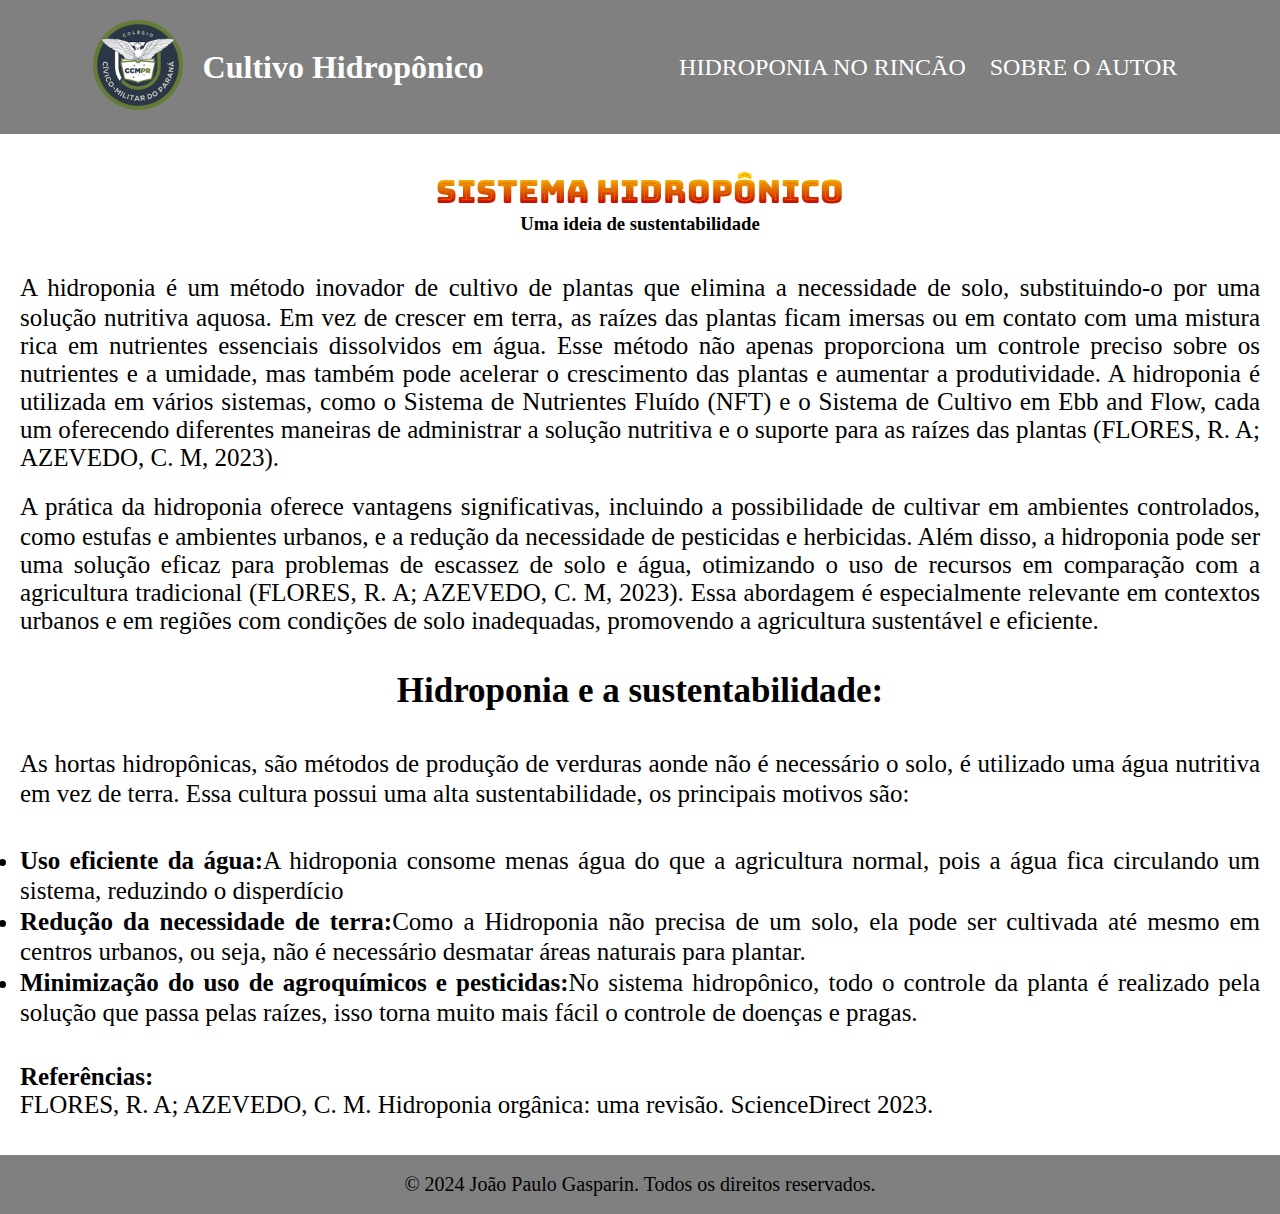
<file: index.html>
<!DOCTYPE html>
<html lang="pt-br">
<head>
    <meta charset="UTF-8">
    <meta name="viewport" content="width=device-width, initial-scale=1.0">
    <title>Sistema Hidropônico</title>
    <link rel="stylesheet" href="./style.css">
</head>
<body id="container">
    <header>
        <div class="container-logo">
            <div ><img class="logoimagem" src="./brasaoccm.png" alt=""></div>
            <div class="logotexto">
            <h1>Cultivo Hidropônico</h1>
            </div>
        </div>

            <div class="menu">
                <ul>
                    <li><a href="./visita.html" >Hidroponia no Rincão</a></li>
                    <li><a href="./sobre.html" >Sobre o Autor</a></li>
                </ul>
            </div>
        </header>
    <div id="conteudo-titulo">
        
        <br>
        <br>
            <h1 id="título" >Sistema Hidropônico</h1>
            <h3>Uma ideia de sustentabilidade</h3>
        <br>
        <br>
        
    </div>
<div id="conteudo-principal">
    <p id="textos">ㅤA hidroponia é um método inovador de cultivo de plantas que elimina a necessidade de solo, substituindo-o por uma solução nutritiva aquosa. Em vez de crescer em terra, as raízes das plantas ficam imersas ou em contato com uma mistura rica em nutrientes essenciais dissolvidos em água. Esse método não apenas proporciona um controle preciso sobre os nutrientes e a umidade, mas também pode acelerar o crescimento das plantas e aumentar a produtividade. A hidroponia é utilizada em vários sistemas, como o Sistema de Nutrientes Fluído (NFT) e o Sistema de Cultivo em Ebb and Flow, cada um oferecendo diferentes maneiras de administrar a solução nutritiva e o suporte para as raízes das plantas (FLORES, R. A; AZEVEDO, C. M, 2023).</p>
<br>
    <p id="textos">ㅤA prática da hidroponia oferece vantagens significativas, incluindo a possibilidade de cultivar em ambientes controlados, como estufas e ambientes urbanos, e a redução da necessidade de pesticidas e herbicidas. Além disso, a hidroponia pode ser uma solução eficaz para problemas de escassez de solo e água, otimizando o uso de recursos em comparação com a agricultura tradicional (FLORES, R. A; AZEVEDO, C. M, 2023). Essa abordagem é especialmente relevante em contextos urbanos e em regiões com condições de solo inadequadas, promovendo a agricultura sustentável e eficiente.
    </p>
<br>
<br>
    <p id="subtitulo2">Hidroponia e a sustentabilidade:</p> 
<br>
<br>
    <p id="textos">ㅤAs hortas hidropônicas, são métodos de produção de verduras aonde não é necessário o solo, é utilizado uma água nutritiva em vez de terra. Essa cultura possui uma alta sustentabilidade, os principais motivos são: </p>   </p>
<br>
<br>
<li id="textos"><strong>Uso eficiente da água:</strong>ㅤA hidroponia consome menas água do que a agricultura normal, pois a água fica circulando um sistema, reduzindo o disperdício</li>
<li id="textos"><strong>Redução da necessidade de terra:</strong>ㅤComo a Hidroponia não precisa de um solo, ela pode ser cultivada até mesmo em centros urbanos, ou seja, não é necessário desmatar áreas naturais para plantar.</li>
<li id="textos"><strong>Minimização do uso de agroquímicos e pesticidas:</strong>ㅤNo sistema hidropônico, todo o controle da planta é realizado pela solução que passa pelas raízes, isso torna muito mais fácil o controle de doenças e pragas.</li>
<br>
<br>
    <p id="TTL">Referências:</p>

    <p id="textos">FLORES, R. A; AZEVEDO, C. M. Hidroponia orgânica: uma revisão. ScienceDirect 2023.</p>
<br>
<br>  
</div>
<footer> 
    <br>
    <p>&copy; 2024 João Paulo Gasparin. Todos os direitos reservados.</p>
    <br>
</footer>
</body>
</html>
</file>
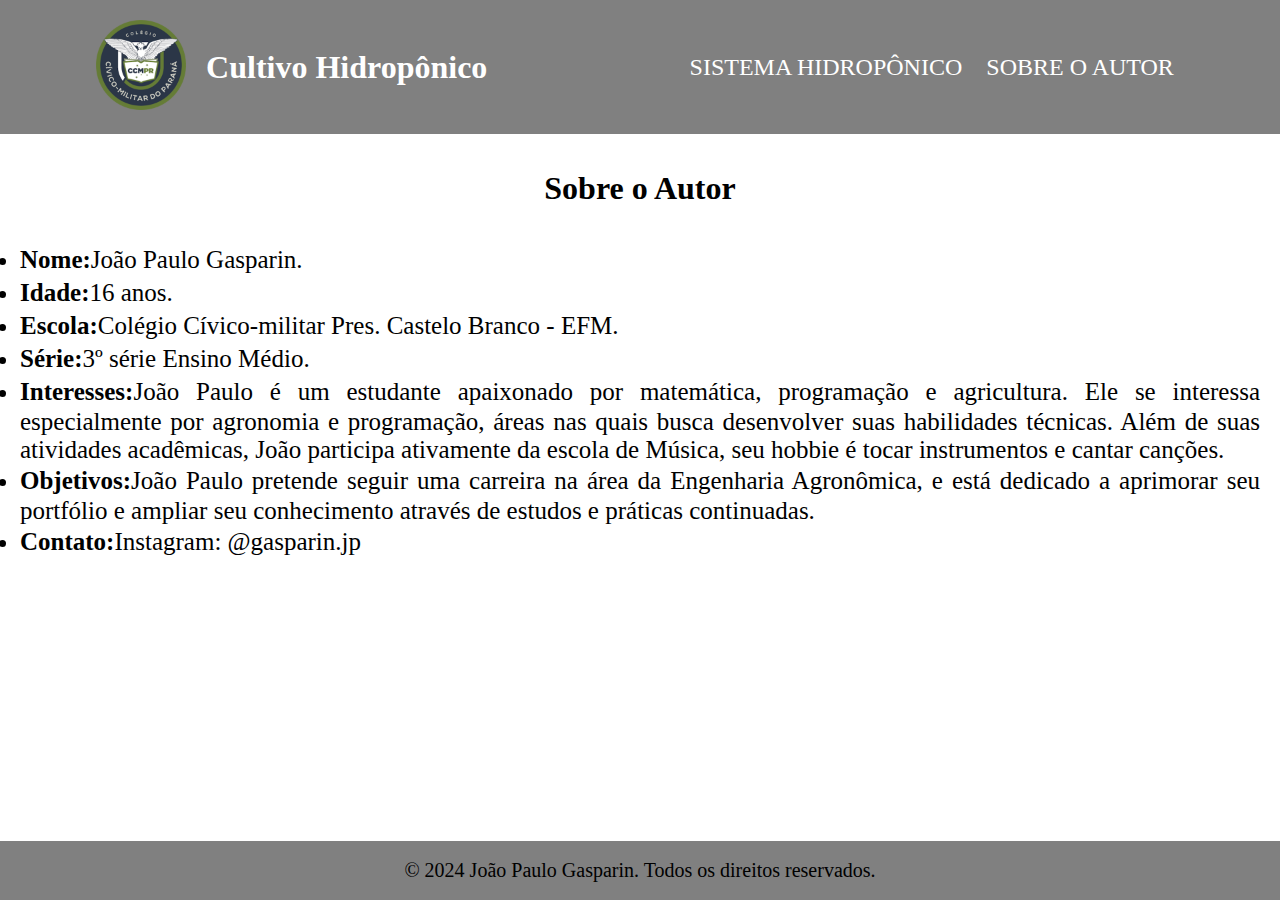
<file: sobre.html>
<!DOCTYPE html>
<html lang="pt-br">
<head>
    <meta charset="UTF-8">
    <meta name="viewport" content="width=device-width, initial-scale=1.0">
    <title>Sobre o Autor</title>
    <link rel="stylesheet" href="./sobre.css">
</head>
<body id="container">
    <header>
        <div class="container-logo">
            <div ><img class="logoimagem" src="./brasaoccm.png" alt=""></div>
            <div class="logotexto">
            <h1>Cultivo Hidropônico</h1>
            </div>
        </div>

            <div class="menu">
                <ul>
                    <li><a href="./index.html" >Sistema Hidropônico</a></li>
                    <li><a href="#" >Sobre o Autor</a></li>
                </ul>
            </div>
     </header>
<br>
<br>  

     <div id="conteudo-principal">
        <div id="content">

            <h1>Sobre o Autor</h1>
            <br>
            <br>
            <li><strong>Nome:</strong>ㅤJoão Paulo Gasparin.</li>
            <li><strong>Idade:</strong>ㅤ16 anos.</li>
            <li><strong>Escola:</strong>ㅤColégio Cívico-militar Pres. Castelo Branco - EFM.</li>
            <li><strong>Série:</strong>ㅤ3º série Ensino Médio.</li>
            <li><strong>Interesses:</strong>ㅤJoão Paulo é um estudante apaixonado por matemática, programação e agricultura. Ele se interessa especialmente por agronomia e programação, áreas nas quais busca desenvolver suas habilidades técnicas. Além de suas atividades acadêmicas, João participa ativamente da escola de Música, seu hobbie é tocar instrumentos e cantar canções.</li>
            <li><strong>Objetivos:</strong>ㅤJoão Paulo pretende seguir uma carreira na área da Engenharia Agronômica, e está dedicado a aprimorar seu portfólio e ampliar seu conhecimento através de estudos e práticas continuadas.</li>
            <li><strong>Contato:</strong>ㅤInstagram: @gasparin.jp</li>
        </div>
<br>
<br>
<br>

</div>
<footer> 
    <br>
    <p>&copy; 2024 João Paulo Gasparin. Todos os direitos reservados.</p>
    <br>
</footer>

</body>
</file>
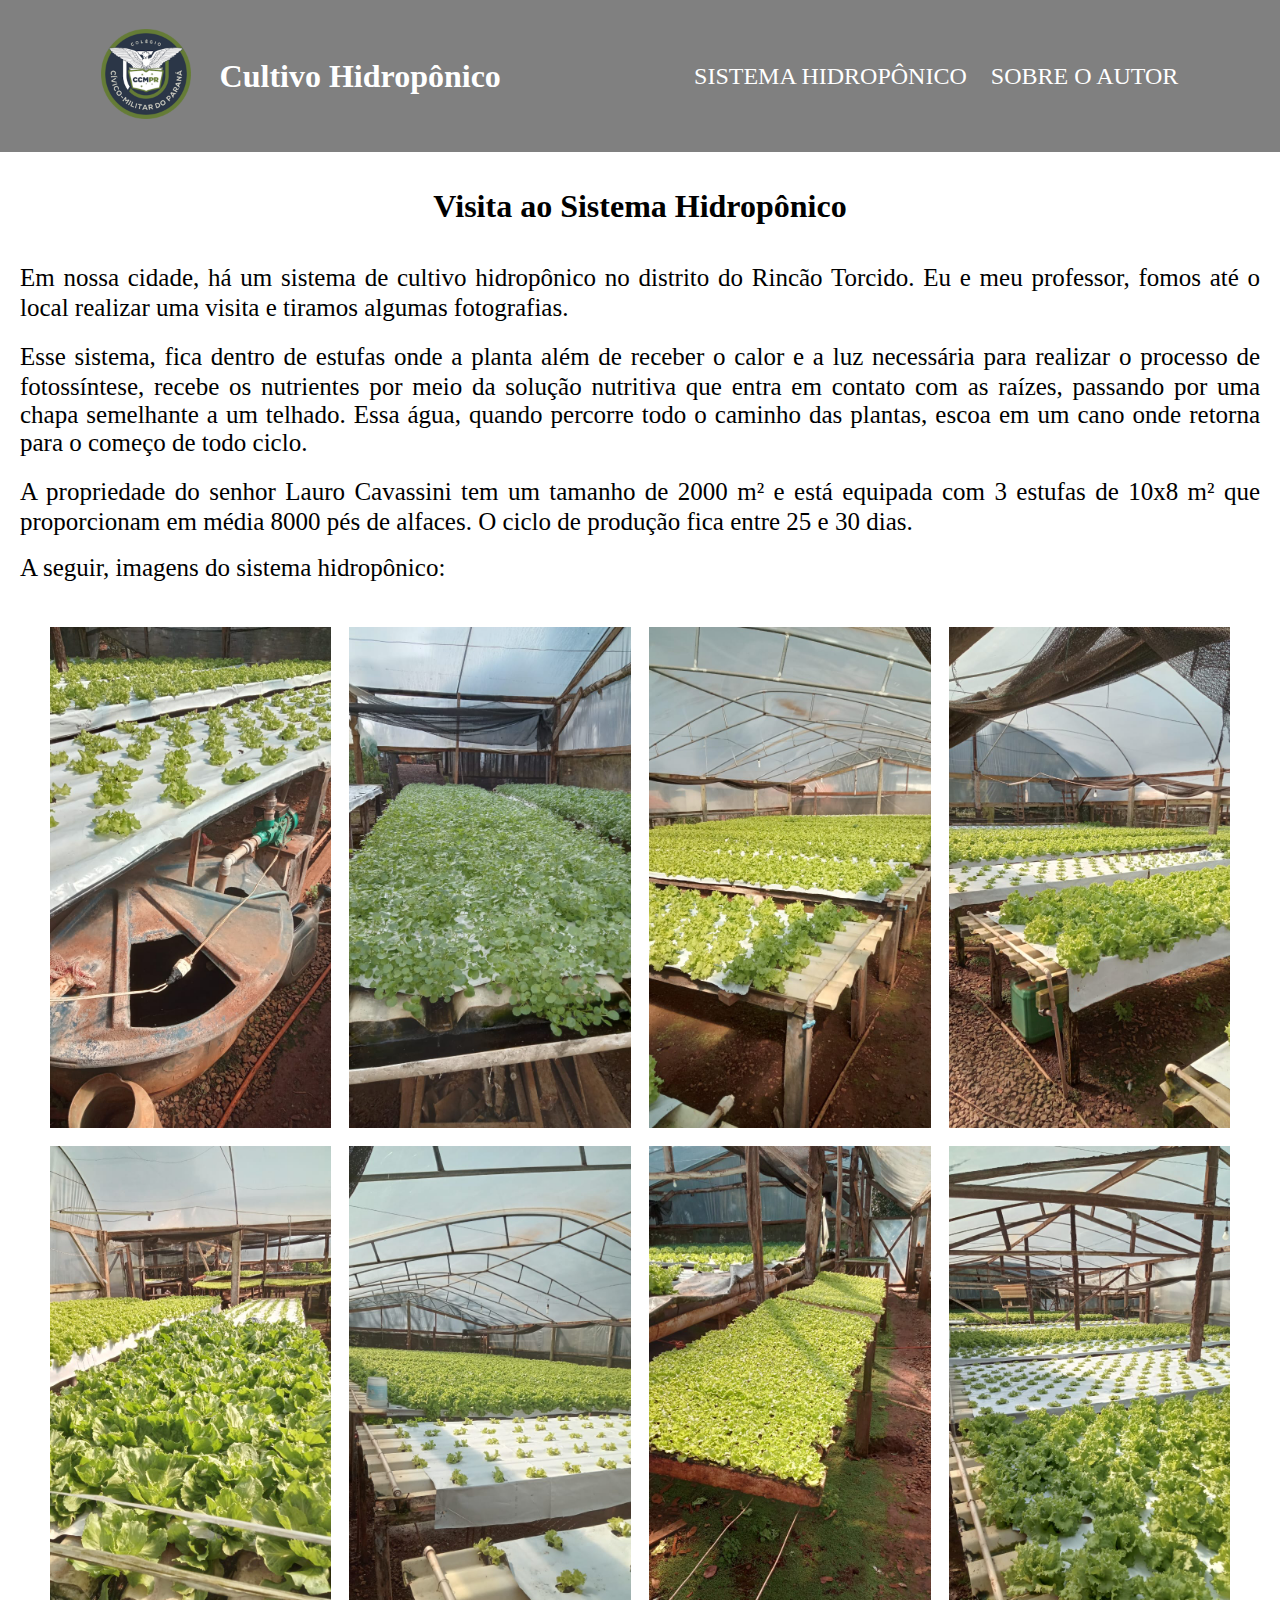
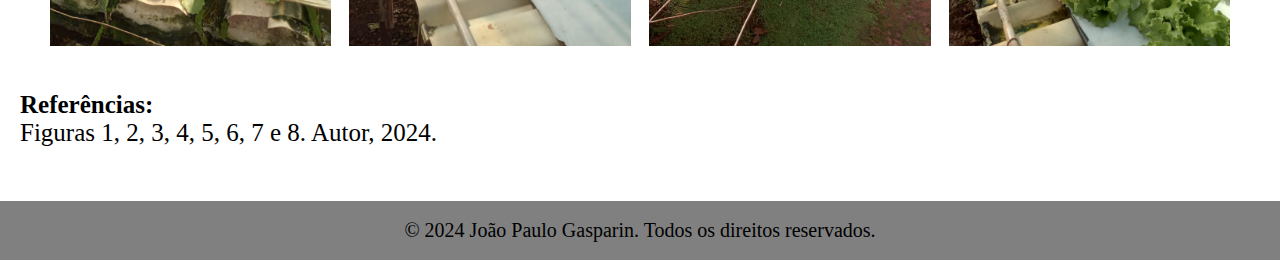
<file: visita.html>
<!DOCTYPE html>
<html lang="pt-br">
<head>
    <meta charset="UTF-8">
    <meta name="viewport" content="width=device-width, initial-scale=1.0">
    <title>Hidroponia no Rincão</title>
    <link rel="stylesheet" href="./visita.css">
</head>
<body id="container">
    <header>
        <div class="container-logo">
            <div ><img class="logoimagem" src="./brasaoccm.png" alt=""></div>
            <div class="logotexto">
            <h1>Cultivo Hidropônico</h1>
            </div>
        </div>

            <div class="menu">
                <ul>
                    <li><a href="./index.html" >Sistema Hidropônico</a></li>
                    <li><a href="./sobre.html" >Sobre o Autor</a></li>
                </ul>
            </div>
     </header>
<br>
<br>  
    <div id="conteudo-principal">
                    <h1 id="titulo">Visita ao Sistema Hidropônico</h1>
            <br>
            <br>
                <p class="textos">ㅤEm nossa cidade, há um sistema de cultivo hidropônico no distrito do Rincão Torcido. Eu e meu professor, fomos até o local realizar uma visita e tiramos algumas fotografias.</p>
            <br>
                <p class="textos">ㅤEsse sistema, fica dentro de estufas onde a planta além de receber o calor e a luz necessária para realizar o processo de fotossíntese, recebe os nutrientes por meio da solução nutritiva que entra em contato com as raízes, passando por uma chapa semelhante a um telhado. Essa água, quando percorre todo o caminho das plantas, escoa em um cano onde retorna para o começo de todo ciclo. </p>
            <br>
                <p class="textos">ㅤA propriedade do senhor Lauro Cavassini tem um tamanho de 2000 m² e está equipada com 3 estufas de 10x8 m² que proporcionam em média 8000 pés de alfaces. O ciclo de produção fica entre 25 e 30 dias. </p>
<br>      
                <p class="textos">A seguir, imagens do sistema hidropônico:</p>
            <br>
            <br>

                <div id="imagens1">
                    <img src="./img1.JPG">
                    <img src="./img2.JPG">
                    <img src="./img3.JPG">
                    <img src="./img4.JPG">
                </div>
                <div id="imagens2">
                    <img src="./img5.JPG">
                    <img src="./img6.JPG">
                    <img src="./img7.JPG">
                    <img src="./img8.JPG">
                </div>
<br>
<br>

            <p class="ttl">Referências:</p>
            <p class="textos">Figuras 1, 2, 3, 4, 5, 6, 7 e 8. Autor, 2024.</p>
    
            <br>
            <br>
            <br>
    </div>
            <footer> 
                <br>
                <p>&copy; 2024 João Paulo Gasparin. Todos os direitos reservados.</p>
                <br>
            </footer>   
</body>
</file>
<file: style.css>
@import url('https://fonts.googleapis.com/css2?family=Bungee+Spice&display=swap');

*{
	padding: 0;
	margin: 0;
	box-sizing: border-box;
}

#container {
  display: flex;
  flex-direction: column;
  height: 100vh;
}

p {
  font-size: 20px;    
}

header {
  background-color: gray;
  display: flex;
  justify-content: space-around;
  align-items: center;
  padding: 20px 0;
}

.logoimagem {
  width: 90px;
  height: 90px;
  border-radius: 25px;
}

.container-logo {
  display: flex;
  align-items: center;
}

.logotexto {
  margin-left: 20px;
  color: white;
}

.menu li {
  display: inline-block;
  margin: 0 10px;
}

.menu li a {
  font-size: 24px;
  text-decoration: none;
  color: white;
  text-transform: uppercase;
}

#título {
  font-family: "Bungee Spice", sans-serif;
  font-weight: 400;
  font-style: normal;
}

h3 {
  font-weight: bold; 
}

#conteudo-titulo {
  text-align: center;
}

#textos {
  font-size: 25px;
  margin: 0px 20px 0px 20px; 
  text-align: justify;
}

#subtitulo {
  text-align: center;
}

#subtitulo2 {
  text-align: center;
  font-size: 35px;
  font-weight: bold;
}

footer {
  background-color: gray;
  text-align: center;
}

#TTL {
  margin-left: 20px;
  font-weight: bold;
  font-size: 25px;
}

#conteudo-principal {
  flex: 1 1 0;
}
</file>
<file: sobre.css>
*{
    padding: 0;
    margin: 0;
    box-sizing: border-box;
 }

 #container {
    display: flex;
    flex-direction: column;
    height: 100vh;
 }
 
 p {
   font-size: 20px;    
 }
 
 header {
   background-color: gray;
   display: flex;
   justify-content: space-around;
   align-items: center;
   padding: 20px 0;
 }
 
 .logoimagem {
   width: 90px;
   height: 90px;
   border-radius: 25px;
 }
 
 .container-logo {
   display: flex;
   align-items: center;
 }
 
 .logotexto {
   margin-left: 20px;
   color: white;
 }
 
 .menu li {
   display: inline-block;
   margin: 0 10px;
 }
 
 .menu li a {
   font-size: 24px;
   text-decoration: none;
   color: white;
   text-transform: uppercase;
 }

 h1 {
    text-align: center;
 }

 li {
    font-size: 25px;
    margin: 0px 20px 0px 20px; 
    text-align: justify;
 }

 footer {
    text-align: center;
    background-color: gray;
  }

#conteudo-principal {
    flex: 1 1 0;
}
</file>
<file: visita.css>
*{
   padding: 0;
   margin: 0;
   box-sizing: border-box;
}

#container {
  display: flex;
  flex-direction: column;
  height: 100vh;
}

p {
  font-size: 20px;    
}

header {
  background-color: gray;
  display: flex;
  justify-content: space-around;
  align-items: center;
  padding: 20px 0;
}

.logoimagem {
  width: 90px;
  height: 90px;
  border-radius: 25px;
}

.container-logo {
  display: flex;
  align-items: center;
}

.logotexto {
  margin-left: 20px;
  color: white;
}

.menu li {
  display: inline-block;
  margin: 0 10px;
}

.menu li a {
  font-size: 24px;
  text-decoration: none;
  color: white;
  text-transform: uppercase;
}

#titulo {
  text-align: center;
}

.textos {
  font-size: 25px;
  margin: 0px 20px 0px 20px; 
  text-align: justify;
}

#imagens1 {
  text-align: center;
  display: flex;
  justify-content: center;
}

#imagens2 {
  text-align: center;
  display: flex;
  justify-content: center;
}

img {
  width: 22%;
  margin: 9px;
}

.ttl {
  margin-left: 20px;
  font-weight: bold;
  font-size: 25px;
}

#conteudo-principal {
  flex: 1 1 0;
}

footer {
  text-align: center;
  background-color: gray;
}
</file>
